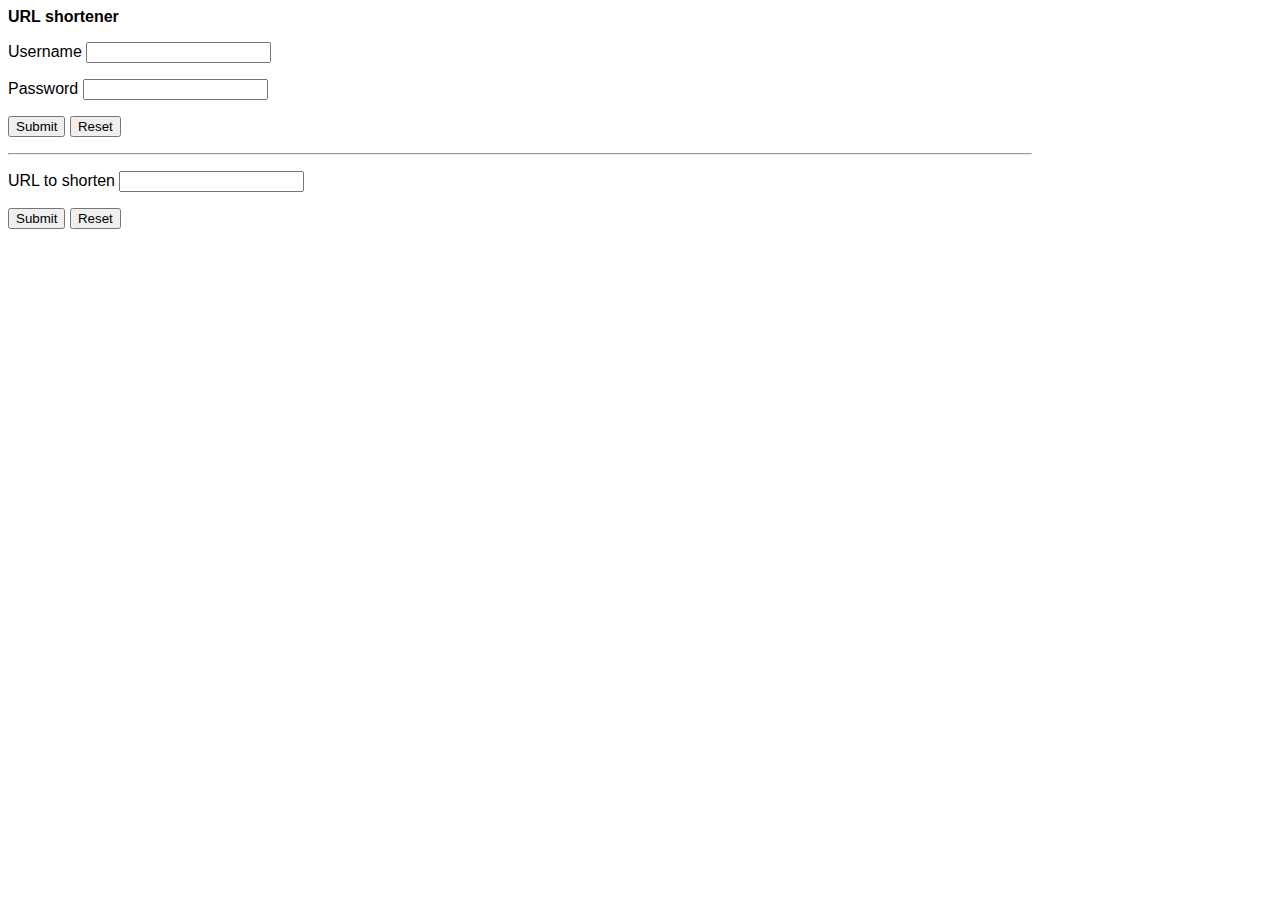
<file: src/main/resources/templates/index.html>
<!DOCTYPE html>
<html>
<head>
    <title>URL Shortener</title>
    <meta name="viewport" content="width=device-width, initial-scale=1.0">
    <style type="text/css">
        .container {
            max-width: 1024px;
            font-family: Verdana, Geneva, Tahoma, sans-serif;
        }

        .title {
            font-weight: 600;
        }
    </style>
</head>
<body>
<div class="container">
    <div class="title">
        URL shortener
    </div>
    <div class="user_login_form">
        <form name="user_login" id="user_login0" method="POST" action="/">
            <p><label for="username">Username</label> <input type="input" name="username" id="username0"></p>
            <p><label for="password">Password</label> <input type="password" name="password" id="password0"></p>
            <p><input type="submit" name="submit" id="submit_user_login0"> <input type="reset" name="reset"></p>
        </form>
    </div>
    <hr />
    <div class="user_login_form">
        <form name="url_form" id="url_form0" method="POST" action="/">
            <p><label for="url">URL to shorten</label> <input type="input" name="url" id="url0"></p>
            <p><input type="submit" name="submit" id="submit_user_login0"> <input type="reset" name="reset"></p>
        </form>
    </div>
</div>
</body>
</html>
</file>
